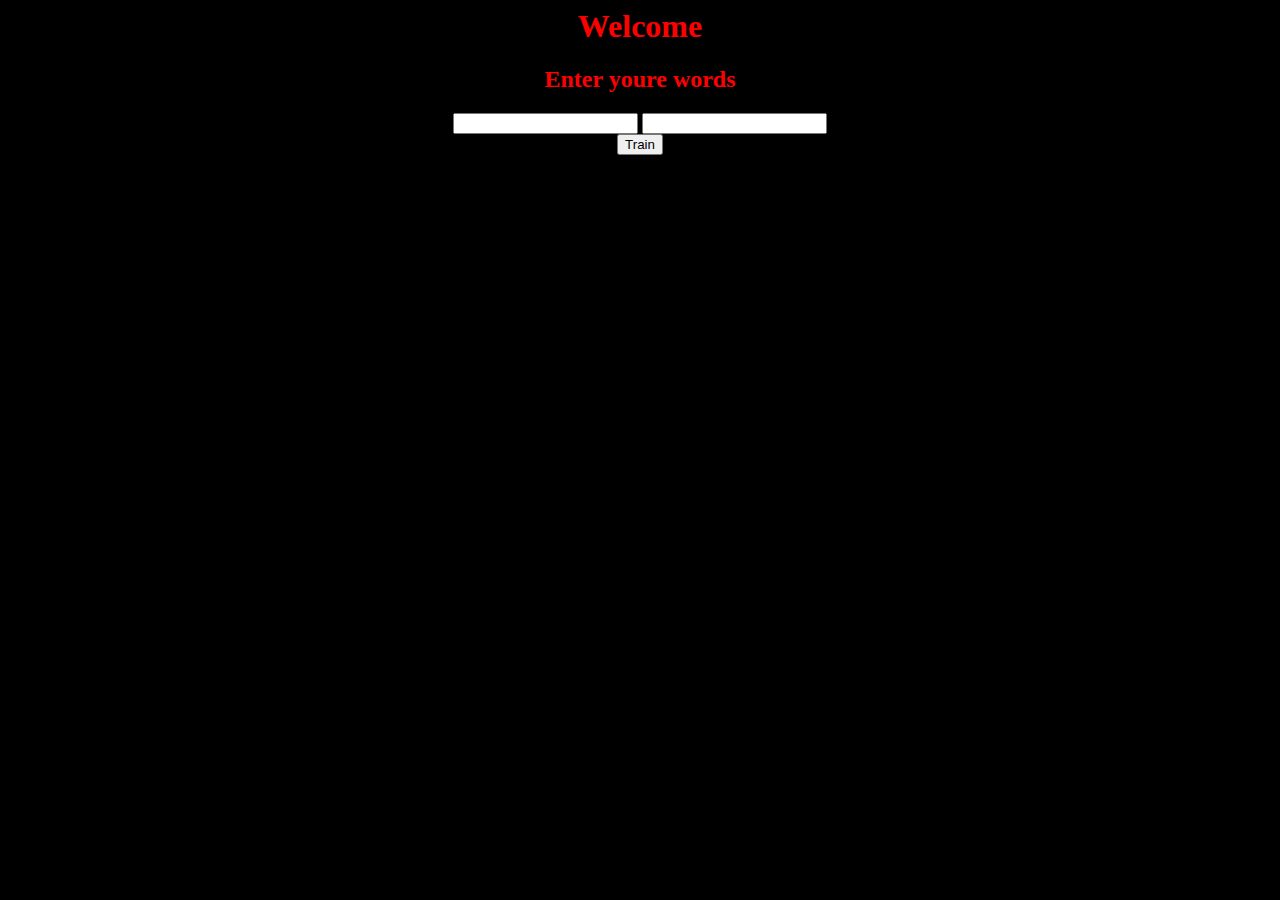
<file: index.html>
<head>
	<title>Homework Traning</title>

	<script type="text/javascript" src="js/index.js">

	</script>
	<script type="text/javascript" src="js/wordTesting.js">

	</script>
	<link rel="stylesheet" href="index.css" />

	<link rel="shortcut icon" type="image/x-icon" href="https://i.apis.vpgstudio.com/img/logo/homework.png" />
</head>

<body>
	<div class="Input">

		<h1 id="welcometext">Welcome</h1>


			<!--<div class="wordnumber">

			<label for="wordnumberamount">How many words do you have</label>  
        <input  type="number" name="" id="wordnumberamount" />
        <button onclick="GenareteNew()">Generate</button>
          
      </div>-->

      <div id="wordslist">
          
        <h2>Enter youre words</h2>

        <div class="wordlistdata">

					<div class="collume1">
						<input type="text" name="" id="fr1" />
						<input type="text" name="" id="sv1" />
					</div>

        </div>
          
        <button onclick="test()">Train</button>
      </div>
    </div>
  </body>
</html>
</file>
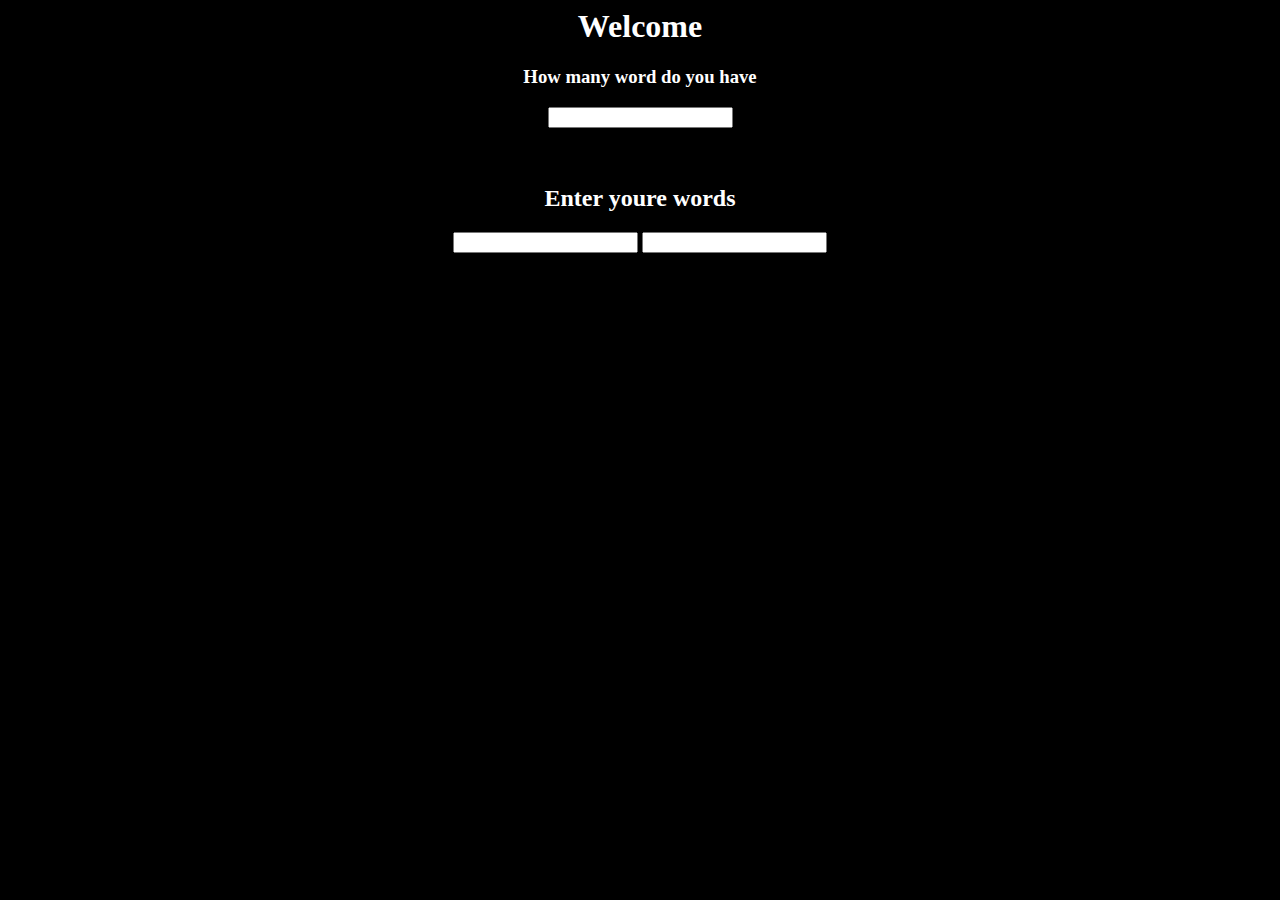
<file: page/index.html>
<html>
  <head>
    <title>Homework Traning</title>

    <script type="text/javascript" src="index.js"></script>
    <link rel="stylesheet" href="index.css" />

    <link rel="shortcut icon" type="image/x-icon" href="logo.png" />
  </head>

  <body>
    <div class="Input">
      <h1 id="welcometext">Welcome</h1>

      <div class="wordnumber">
        <h3>How many word do you have</h3>
        <input name="" id="" />
      </div>

      <div class="wordslist">
        <h2>Enter youre words</h2>

        <div class="collume1">
          <input name="" id="fr" /> <input name="" id="sv" />
        </div>
      </div>
    </div>
  </body>
</html>
</file>
<file: index.css>
body {
  background-color: black;
  color: red;
}

.input {
  align-items: center;
  text-align: center;
}

.wordslist {
  margin-top: 1.5cm;
}
</file>
<file: page/index.css>
body {
  background-color: black;
  color: white;
}

.input {
  align-items: center;
  text-align: center;
}

.wordslist {
  margin-top: 1.5cm;
}
</file>
